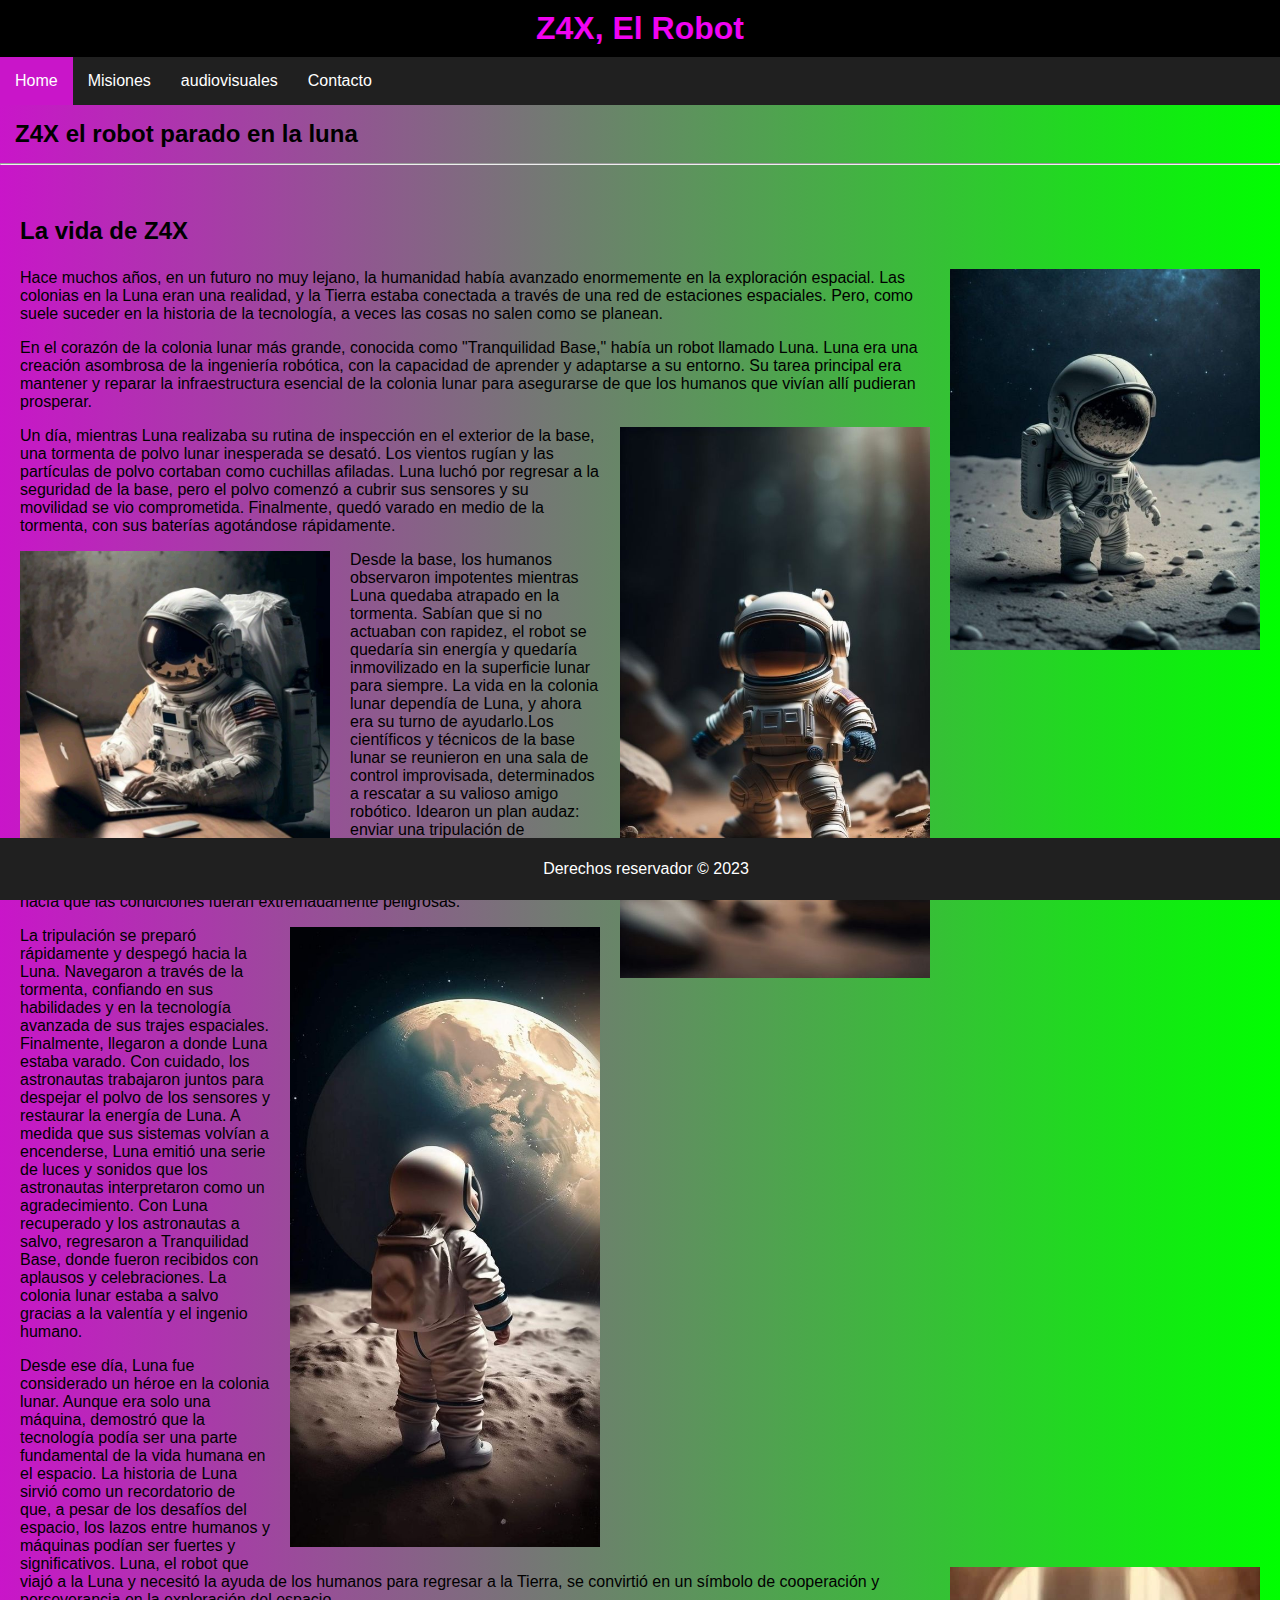
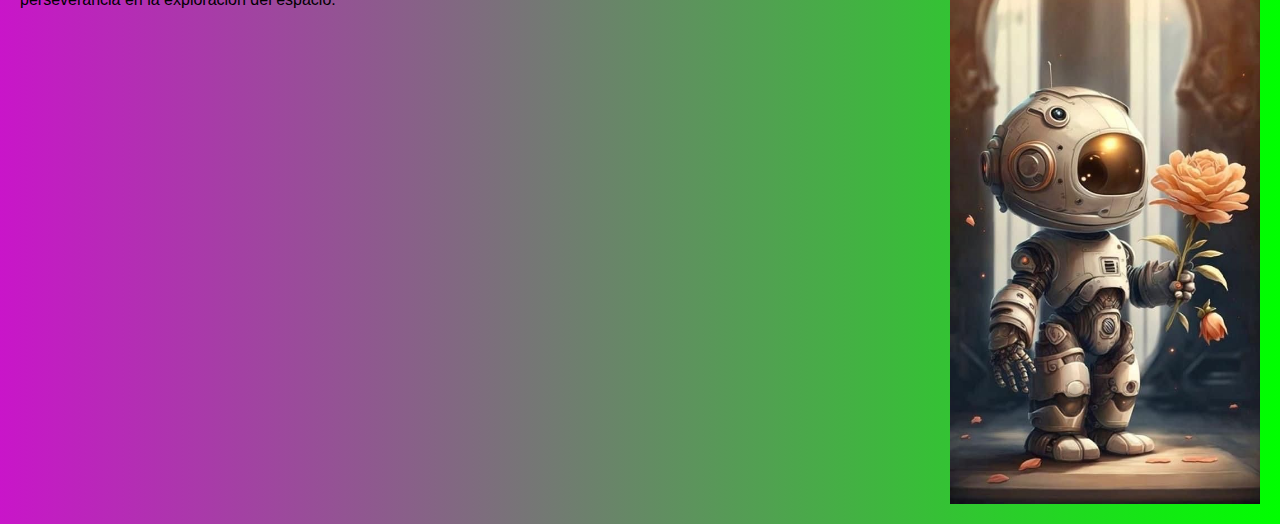
<file: index.html>
<!DOCTYPE html>
<html lang="en">

<head>
    <meta charset="UTF-8">
    <meta name="viewport" content="width=device-width, initial-scale=1.0">
    <meta http-equiv="viewpot " content="width=device-width, initial-scale=1.0">
     <link rel="icon" type="image/png" href="favicon.png">
     <link rel="stylesheet" href="style.css">
     <link rel="stylesheet" href="/styles/index.css">
     
    <title>Z4X, El Robot</title>
</head>

<body>
    <header>
        <h1>Z4X, El Robot</h1>
        <nav>
            <ul>
                <li><a class="active" href="index.html">Home</a> </li>
                <li><a href="misiones.html">Misiones</a> </li>
                <li><a href="audiovisuales.html">audiovisuales</a> </li>
                <li><a href="contacto.html">Contacto</a> </li>

            </ul>
        </nav>
    </header>
    <h2 class="subtitulo">Z4X el robot parado en la luna</h2>
    <hr>

    <article class="contenedor">
        <h3 class="titulolavida">La vida de Z4X</h3>
        <img class="imagen"  src="/assets/img/2187016921a2e389a69f7978c521cb5e.jpg" alt="Z4X">
        <p>Hace muchos años, en un futuro no muy lejano, la humanidad había avanzado enormemente en la exploración
            espacial. Las colonias en la Luna eran una realidad, y la Tierra estaba conectada a través de una red de
            estaciones espaciales. Pero, como suele suceder en la historia de la tecnología, a veces las cosas no salen
            como se planean.</p>
        <p>En el corazón de la colonia lunar más grande, conocida como "Tranquilidad Base," había un robot llamado Luna.
            Luna era una creación asombrosa de la ingeniería robótica, con la capacidad de aprender y adaptarse a su
            entorno. Su tarea principal era mantener y reparar la infraestructura esencial de la colonia lunar para
            asegurarse de que los humanos que vivían allí pudieran prosperar.</p>
        <img class="imagen" src="/assets/img/4b9d45e2bbdf6905d6ca78a7cf09bf2c.jpg" alt="Z4X">
        <p>Un día, mientras Luna realizaba su rutina de inspección en el exterior de la base, una tormenta de polvo
            lunar inesperada se desató. Los vientos rugían y las partículas de polvo cortaban como cuchillas afiladas.
            Luna luchó por regresar a la seguridad de la base, pero el polvo comenzó a cubrir sus sensores y su
            movilidad se vio comprometida. Finalmente, quedó  varado en medio de la tormenta, con sus baterías agotándose
            rápidamente.</p>
        <img class="imagen2" src="/assets/img/92bc7a48ea2e5db78e44ff36c7e38d61.jpg" alt="Z4X">
        <p>Desde la base, los humanos observaron impotentes mientras Luna quedaba atrapado en la tormenta. Sabían que si
            no actuaban con rapidez, el robot se quedaría sin energía y quedaría inmovilizado en la superficie lunar
            para siempre. La vida en la colonia lunar dependía de Luna, y ahora era su turno de ayudarlo.Los científicos
            y técnicos de la base lunar se reunieron en una sala de control improvisada, determinados a rescatar a su
            valioso amigo robótico. Idearon un plan audaz: enviar una tripulación de astronautas en una misión de
            rescate. Sabían que no sería fácil,
            ya que la tormenta de polvo lunar hacía que las condiciones fueran extremadamente peligrosas. </p>
        <img class="imagen" src="/assets/img/ddeda189d5ee543d704394f8c1fe621e.jpg" alt="Z4X">
        <p>La tripulación se preparó rápidamente y despegó hacia la Luna. Navegaron a través de la tormenta, confiando
            en sus habilidades y en la tecnología avanzada de sus trajes espaciales. Finalmente, llegaron a donde Luna
            estaba varado.

            Con cuidado, los astronautas trabajaron juntos para despejar el polvo de los sensores y restaurar la energía
            de Luna. A medida que sus sistemas volvían a encenderse, Luna emitió una serie de luces y sonidos que los
            astronautas interpretaron como un agradecimiento.

            Con Luna recuperado y los astronautas a salvo, regresaron a Tranquilidad Base, donde fueron recibidos con
            aplausos y celebraciones. La colonia lunar estaba a salvo gracias a la valentía y el ingenio humano.</p>
        <img class="imagen" src="/assets/img/e482823a6f4c13f3a7cab2ca5878dece.jpg" alt="Z4X">
        <p>Desde ese día, Luna fue considerado un héroe en la colonia lunar. Aunque era solo una máquina, demostró que
            la tecnología podía ser una parte fundamental de la vida humana en el espacio. La historia de Luna sirvió
            como un recordatorio de que, a pesar de los desafíos del espacio, los lazos entre humanos y máquinas podían
            ser fuertes y significativos. Luna, el robot que viajó a la Luna y necesitó la ayuda de los humanos para
            regresar a la Tierra, se convirtió en un símbolo de cooperación y perseverancia en la exploración del
            espacio.</p>


        </article>

        <footer>
            <p>Derechos reservador &copy; 2023</p>
        </footer>



</body>

</html>
</file>
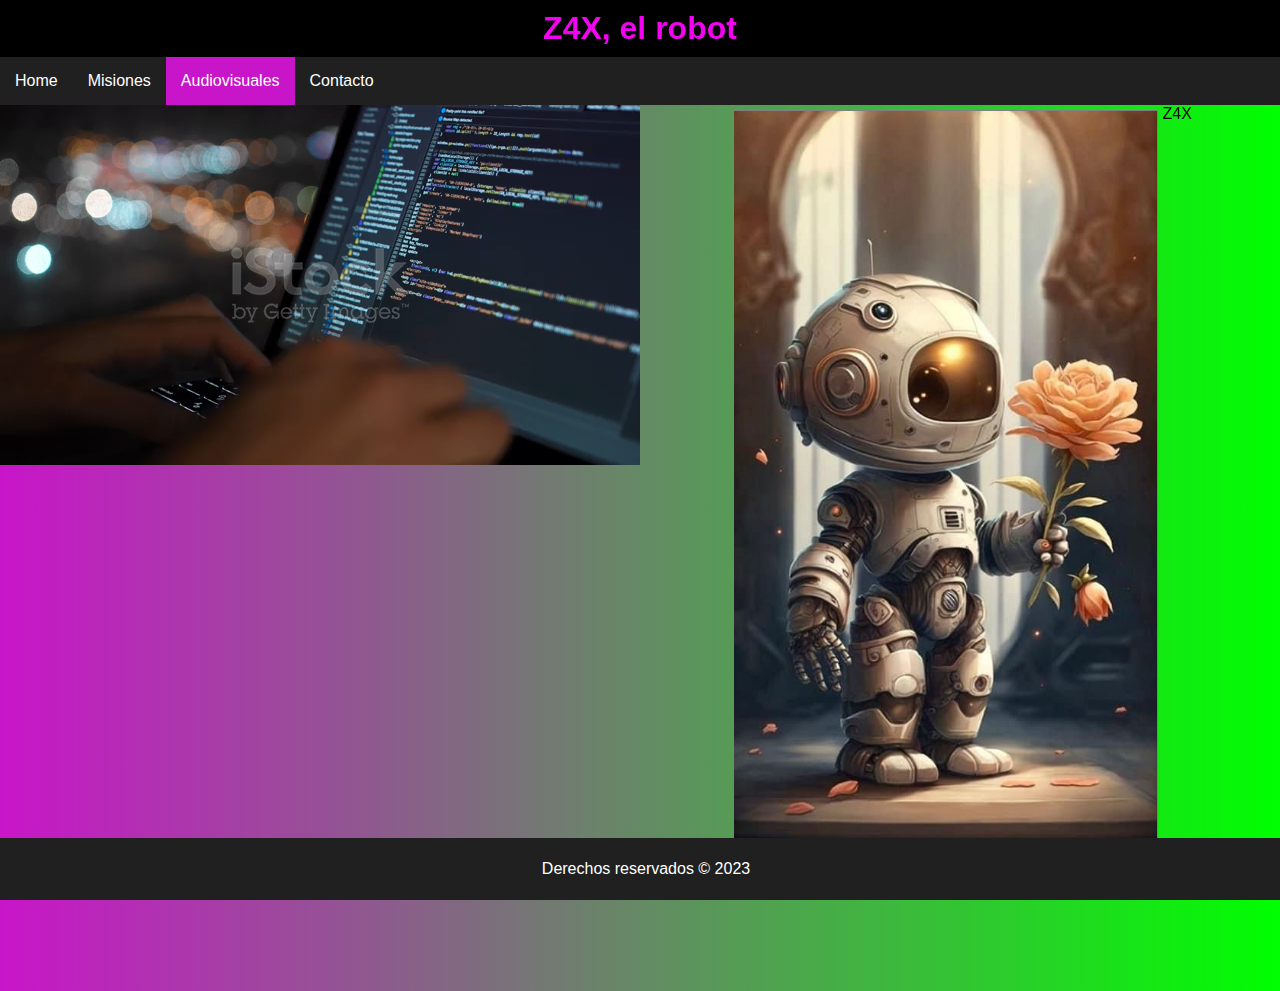
<file: audiovisuales.html>
<!DOCTYPE html>
<html lang="en">
<head>
    <meta charset="UTF-8">
    <meta name="viewport" content="width=device-width, initial-scale=1.0">
    <link rel="stylesheet" href="style.css">
    <link rel="stylesheet" href="/styles/audiovisuales.css">
    <title>Z4X, El Robot</title>
</head>
<body>
    <header>
        <h1>Z4X, el robot</h1>
        <nav>
            <ul>
                <!-- El que tiene el clase active es donde estás parado y te ayuda a darle estilo especial -->
                <li><a href="index.html">Home</a></li>
                <li><a href="misiones.html">Misiones</a></li>
                <li><a class="active" href="audiovisuales.html">Audiovisuales</a></li>
                <li><a href="contacto.html">Contacto</a></li>
            </ul>
        </nav>
    </header>
    <div class="deLado">
        <video src="/assets/video/istockphoto-1193269492-640_adpp_is.mp4" autoplay  height=""></video>
    </div>
    <section class="centrado">
        
        <div class="galeria">
             
            <a href="/assets/img/e482823a6f4c13f3a7cab2ca5878dece.jpg" target="_blank ">
                <img src="/assets/img/e482823a6f4c13f3a7cab2ca5878dece.jpg" alt=""> </a>
      
            <div>Z4X</div>

        </div>
        <div>
            <a href="/assets/img/ddeda189d5ee543d704394f8c1fe621e.jpg" target="_blank"></a>
            <div>Z4X</div>
        </div>
        
    </section>

    <footer>
        <p>Derechos reservados &copy; 2023</p>
    </footer>
</body>
</html>
</file>
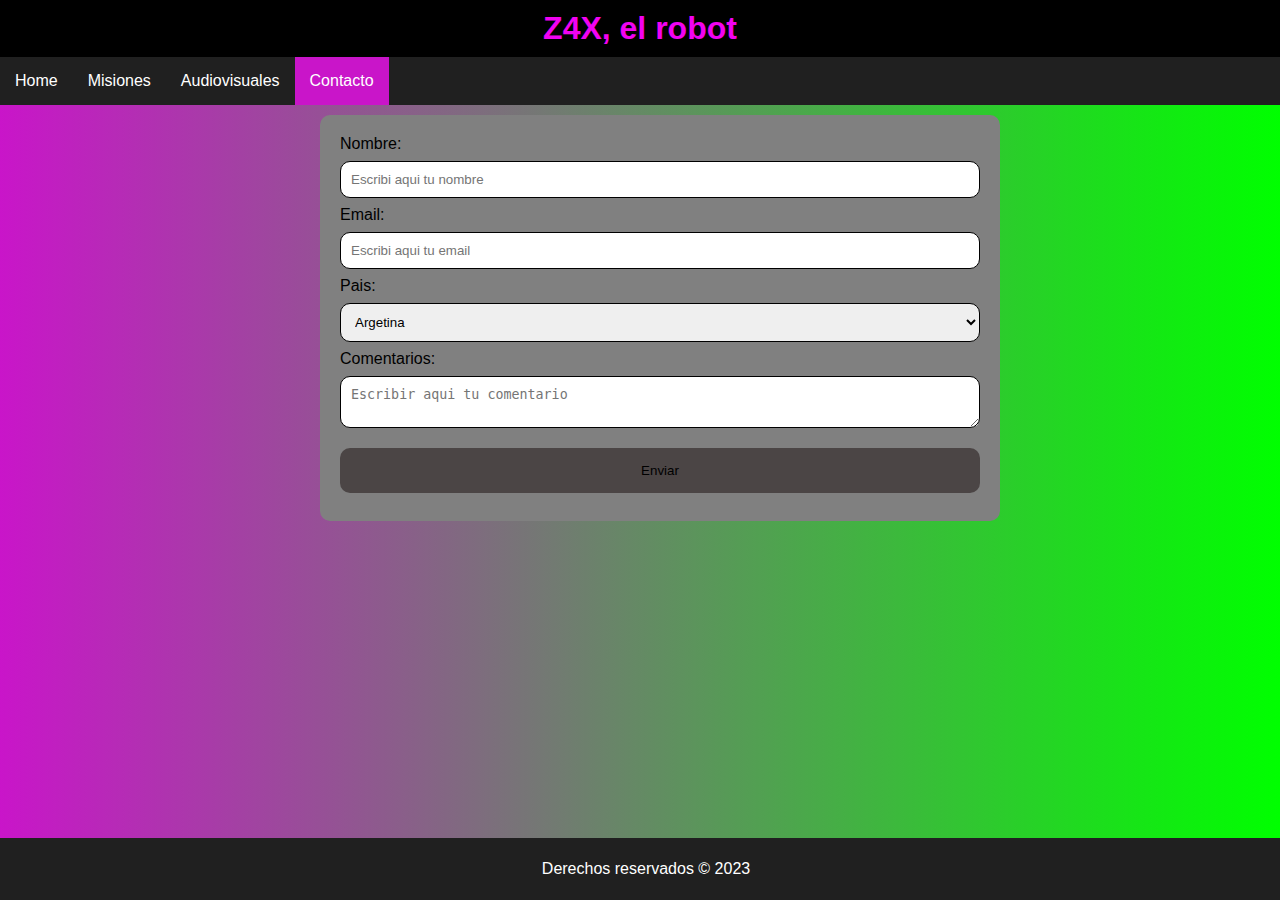
<file: contacto.html>
<!DOCTYPE html>
<html lang="en">
<head>
    <meta charset="UTF-8">
    <meta name="viewport" content="width=device-width, initial-scale=1.0">
    <link rel="stylesheet" href="style.css">
    <link rel="stylesheet" href="/styles/contacto.css">
    <title>Contacto</title>
</head>
<body>

    <header>
        <h1>Z4X, el robot</h1>
        <nav>
            <ul>
                <!-- El que tiene el clase active es donde estás parado y te ayuda a darle estilo especial -->
                <li><a href="index.html">Home</a></li>
                <li><a href="misiones.html">Misiones</a></li>
                <li><a href="audiovisuales.html">Audiovisuales</a></li>
                <li><a class="active" href="contacto.html">Contacto</a></li>
            </ul>
        </nav>
    </header>
    
    <div class="contenedor">
        <form>
            <label for="nombre"> Nombre:</label>
            <input type="text" id="nombre" name="nombre" placeholder="Escribi aqui tu nombre"  required minlength="3" >
            <label for="mail">Email:</label>
            <input type="email" id="mail" name="mail" placeholder="Escribi aqui tu email" required>
            <label for="pais">Pais:</label>
            <select name="pais" id="pais">
                <option value="Argetina">Argetina</option>
                <option value="Chile">Chile</option>
                <option value="Bolivia">Bolivia</option>
                <option value="Perú">Perú</option>
                <option value="Uruguay">Uruguay</option>
                <option value="España">España</option>
                <option value="Colombia">Colombia</option>
                <option value="Venezuela">Venezuela</option>
                <option value="Paraguay">Paraguay</option>
                <option value="Ecuaador">Ecuaador</option>
            </select>
            <label for="comentarios">Comentarios:</label>
            <textarea name="comentario" id="comentario" placeholder="Escribir aqui tu comentario"></textarea>

            <input type="submit" value="Enviar">

         </form>
    </div>
    <footer>
        <p>Derechos reservados &copy; 2023</p>
    </footer>
</body>
</html>
</file>
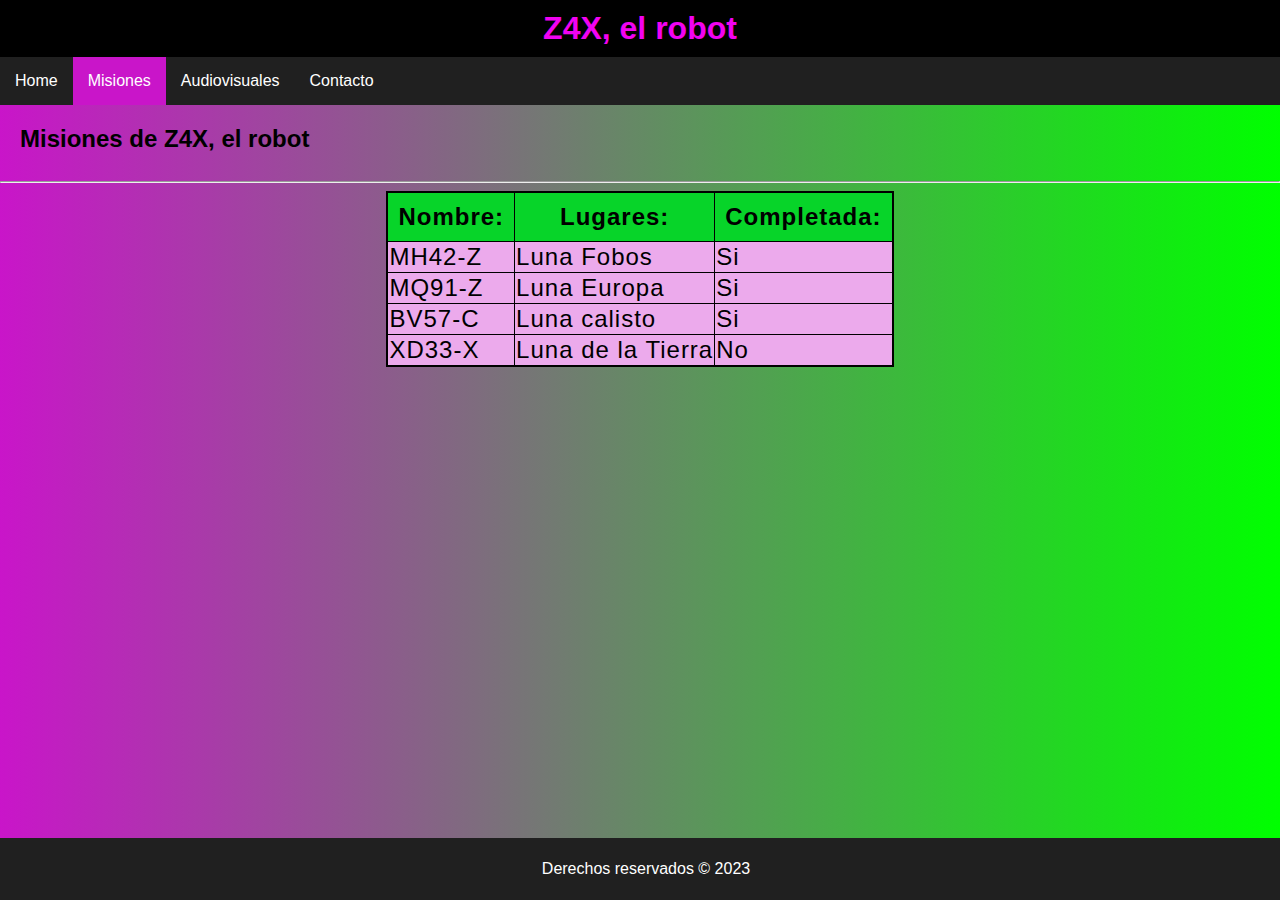
<file: misiones.html>
<!DOCTYPE html>
<html lang="en">

<head>
    <meta charset="UTF-8">
    <meta name="viewport" content="width=device-width, initial-scale=1.0">
    <link rel="stylesheet" href="style.css">
    <link rel="stylesheet" href="/styles/misiones.css">
    <title>Z4X ,El robot </title>
</head>

<body>
    <header>
        <h1>Z4X, el robot</h1>
        <nav>
            <ul>
                <!-- El que tiene el clase active es donde estás parado y te ayuda a darle estilo especial -->
                <li><a href="index.html">Home</a></li>
                <li><a class="active" href="misiones.html">Misiones</a></li>
                <li><a href="audiovisuales.html">Audiovisuales</a></li>
                <li><a href="contacto.html">Contacto</a></li>
            </ul>
        </nav>
    </header>

    <h2>Misiones de Z4X, el robot </h2>
    <hr>

    <div class="contenedor">
        <table>
            <colgroup>
                <col style="background-color: violet;">
                <col>
                <col>
            </colgroup>



            <th>Nombre:</th>
            <th>Lugares:</th>
            <th>Completada:</th>

            <tr>
                <td>MH42-Z</td>
                <td>Luna Fobos</td>
                <td>Si</td>
            </tr>
            <tr>
                <td>MQ91-Z</td>
                <td>Luna Europa</td>
                <td>Si</td>
            </tr>
            <tr>
                <td>BV57-C</td>
                <td>Luna calisto</td>
                <td>Si</td>
            </tr>
            <tr>
                <td>XD33-X</td>
                <td>Luna de la Tierra</td>
                <td>No</td>
            </tr>

        </table>


    </div>

    <footer>
        <p>Derechos reservados &copy; 2023</p>
    </footer>
</body>

</html>
</file>
<file: style.css>
body{
    font-family: 'Lucida Sans', 'Lucida Sans Regular', 'Lucida Grande', 'Lucida Sans Unicode', Geneva, Verdana, sans-serif;
    background: linear-gradient(to right, rgb(201, 21, 201) ,rgb(0,255,0) );
    padding: 0;
    margin: 0;
    padding-bottom: 120px;

}

header{
    text-align: center;
}
    
.active{
    background-color: rgb(201, 21, 201);
}

ul{
    list-style-type: none ;
    margin: 0;
    padding: 0;
    overflow: hidden;
    background-color: rgb(32, 32, 32);
}

li{
    float: left;
}

li a {
    display: block;
    color: white;
    text-align: center;
    padding: 15px;
    text-decoration: none;

}

li a:hover:not(.active){
    background-color: black;
}

h1{
    background-color: black;
    color: rgb(241, 3, 241);
    padding: 10px;
    margin: 0; 
}

footer{
    background-color: rgb(32, 32, 32);
    color: white;
    padding: 6px; 
    text-align:  center;
    position:fixed ;
    bottom: 0;
    width: 100%;
}
</file>
<file: styles/index.css>
.subtitulo {
    margin: 15px;
    padding: 0;


}

.titulolavida{
    font-size: 24px;
    padding: 0;
}

.contenedor {
    margin: 0 auto;
    max-width: 100%;
    padding: 20px;
}

.imagen{
    float: right;
    margin: 0 0 20px 20px;
    max-width: 25%;
    height: auto;

}
    
.imagen2{
    float: left;
    margin: 0 20px 20px 0px;
    max-width: 25%;
    height: auto;
}
</file>
<file: styles/audiovisuales.css>
.deLado{
    float: left; /*este al costado*/
    width: auto;

}

.centrado{
    display: flex;
    justify-content: center;
}

.galeria{
    margin: 5px;
    border: 1px solid grey;
    float: left;
    width: 33vw;
}

div.galeria img{
    width: 100%;
    height: auto;
}
</file>
<file: styles/contacto.css>
.contenedor{
    background-color: gray;
    border-radius: 10px;
    margin: 10px 0 ;
    padding: 20px;
    width: 50%;
    position: relative;
    left: 25%;

}

input[type="text"],
input[type="email"],
select,
textarea{
    width: 100%;
    padding: 10px;
    margin: 8px 0;
    border: 1px solid black;
    border-radius: 10px;
    box-sizing: border-box;
}
textarea:focus,input:focus{
    background-color: violet;
}

input[type="submit"]{
    width: 100%;
    background-color: rgb(75, 69, 69);
    color: black;
    padding: 15px 20px;
    margin: 8px 0; 
    border: none;
    border-radius: 10px;
    cursor: pointer;
    
}
</file>
<file: styles/misiones.css>
.contenedor{
    display: flex;
    justify-content: center;
}
table{
    border-collapse: collapse;
    border: 2px solid black;
    letter-spacing: 1px;
    font-size: 1.5rem;
    background-color: white;

}
th{
    border: 1px solid black;
    padding: 10px;
    background-color: rgb(7, 212, 41);

}
td{
    border: 1px solid black;
    padding: 10ox;
    background-color: rgb(236, 170, 236);
}

h2{
    justify-content: center;
    margin: 0;
    padding: 20px;
}

tr:hover{
    background-color: grey;
}
</file>
